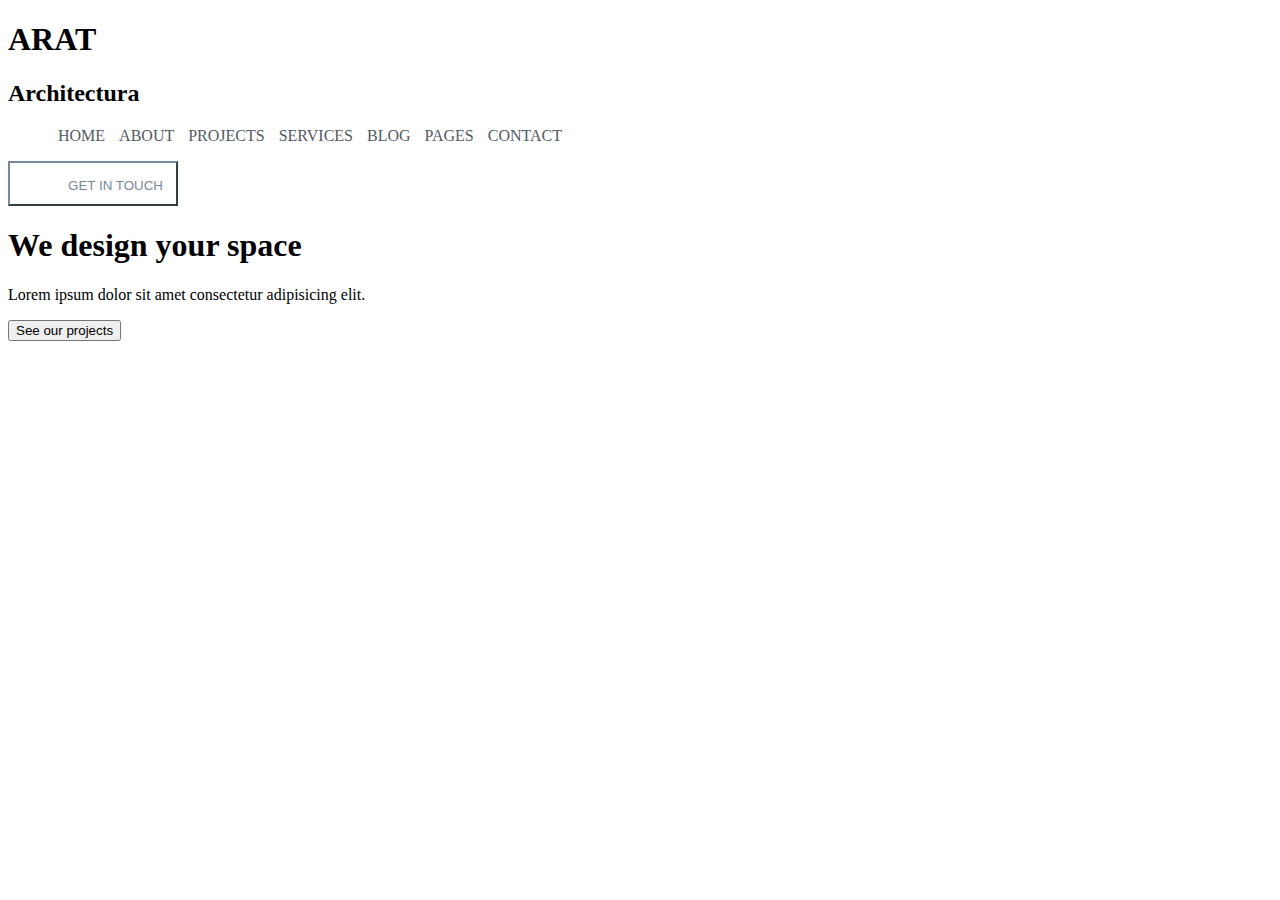
<file: index.html>
<!DOCTYPE html>
<html>
	<head>
		<title>Primul meu site </title>
		<link rel="stylesheet" href="styles2.css">
	</head>
	<body>
		<div class="header">
			<div class="logo">
				<h1>ARAT</h1>
				<h2>Architectura</h2>
			</div>
			<ul>
				<li><a href="">Home</a></li>
				<li><a href="">About</a></li>
				<li><a href="">Projects</a></li>
				<li><a href="">Services</a></li>
				<li><a href="">Blog</a></li>
				<li><a href="">Pages</a></li>
				<li><a href="">Contact</a></li>
			</ul>
			<button>GET IN TOUCH</button>
		</div>
		<div>
			<h1>We design your space</h1>
			<p>Lorem ipsum dolor sit amet consectetur adipisicing elit. </p>
			<button>See our projects</button>
		</div>
	</body>
</html>
</file>
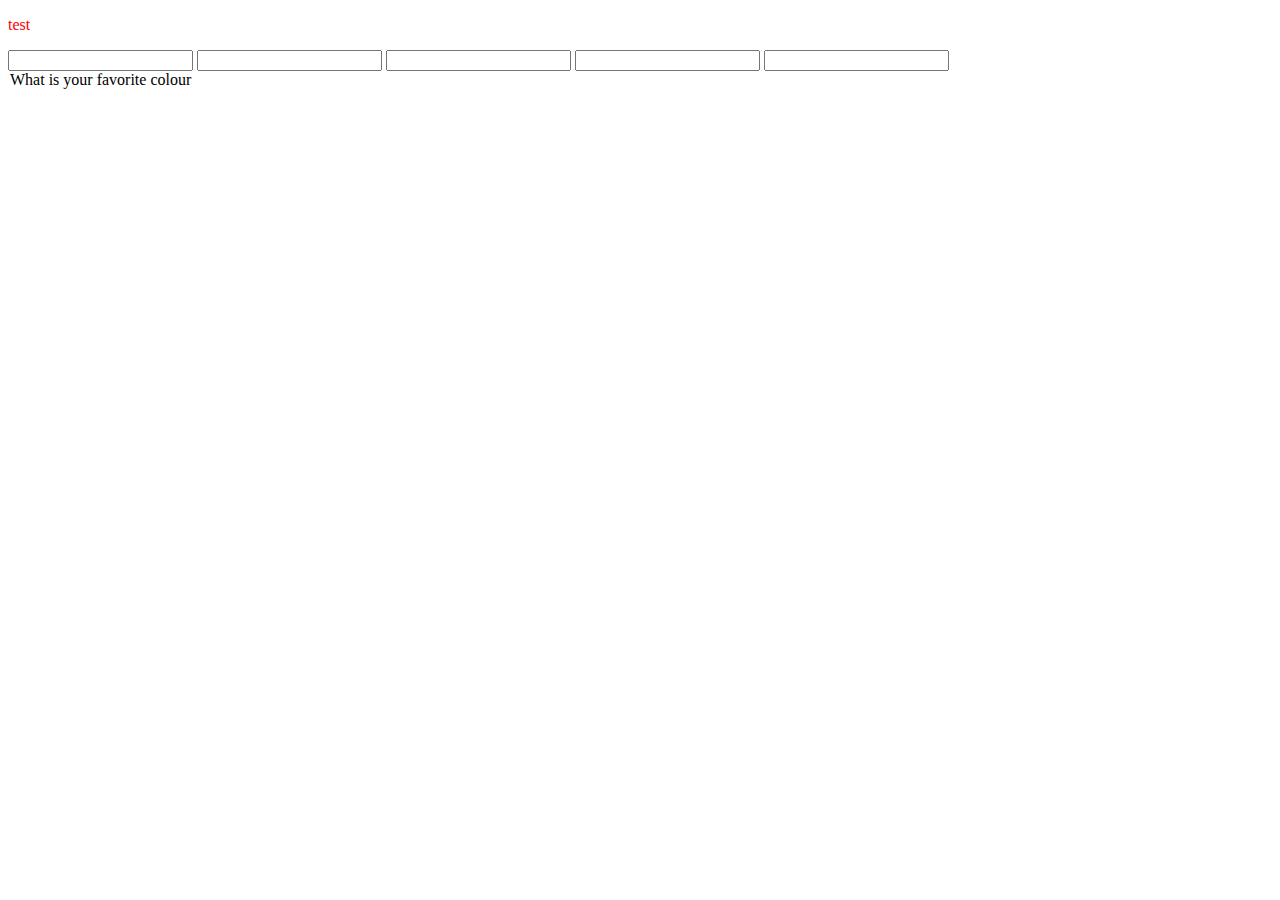
<file: Lecția 1/index.html>
<!DOCTYPE html>
<html>
<head>
<title>Online School</title> 

</head>
<body>
    <p style="color:red">test</p>
    <form action="">
        <input type="e-mail">
<input type="password">
<input type="first name">
<input type="name">
<input type="age">
<option value="q1">What is your favorite colour</option>
    </form>




</body>

</html>
</file>
<file: styles2.css>
.header button {
    width: 170px;
    height: 45px;
    background-color: white;
    cursor: pointer;
    border-color: lightslategrey;
    color:lightslategrey;
    /* padding-top:15px ;
    padding-left: 50px;
    padding-right: 5px;
    padding-bottom: 20px; */
    padding: 15px 5px 20px 50px;
    /* margin-top:15px; */
}

 .header ul li {
    display: inline;
    list-style-type: none
}

.header ul li a{

    text-decoration: none;
    text-transform: uppercase;
    color:rgb(81, 90, 99);
    margin-left: 10px;
} 
.header ul li a:hover{
    color:rgb(192, 12, 132);
}
</file>
